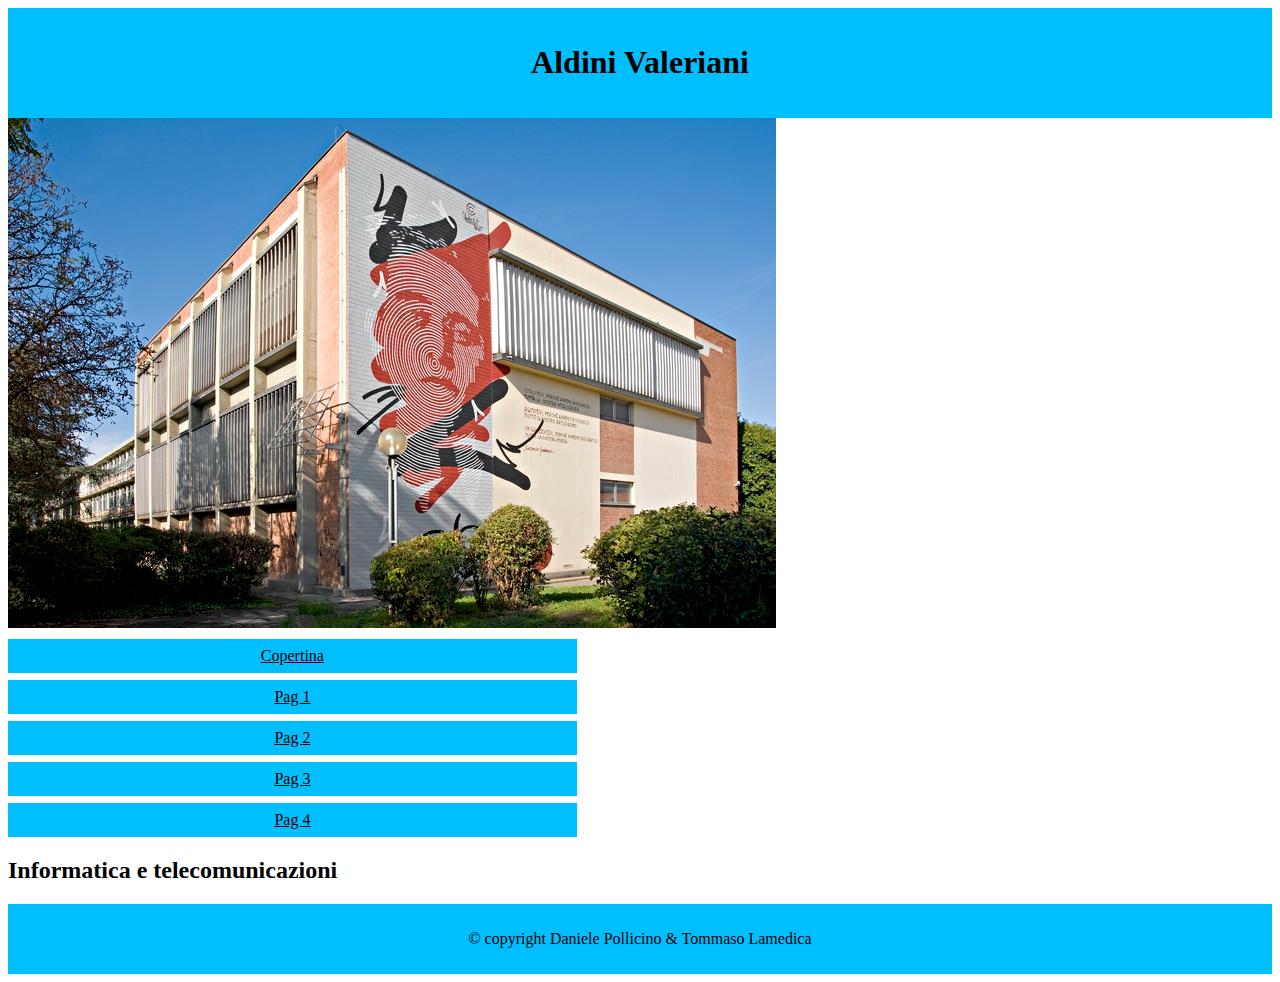
<file: index.html>
<!DOCTYPE html>
<html  lang="it">
<head>

<title> Volantino Aldini </title>
<meta charset="UTF-8">

<link rel="stylesheet" href="style.css">

<meta name="viewport" content="width=device-width, initial-scale=1">

</head>

<body>
<header>
<h1>Aldini Valeriani </h1>
</header>

<img src="infetel.png" alt="Aldini">

<section>
<nav>
<a href="copertina.html"> Copertina </a>	
<a href="sitoscuola.html"> Pag 1 </a>
<a href="sitoscuola2.html"> Pag 2 </a>
<a href="sitoscuola3.html">Pag 3</a>
<a href="sitoplus.html">Pag 4</a>
</nav>		

</section>
<h2>Informatica e telecomunicazioni </h2>
<footer>
	<p> &copy; copyright Daniele Pollicino & Tommaso Lamedica</p>
</footer>
</body>
</html>
</file>
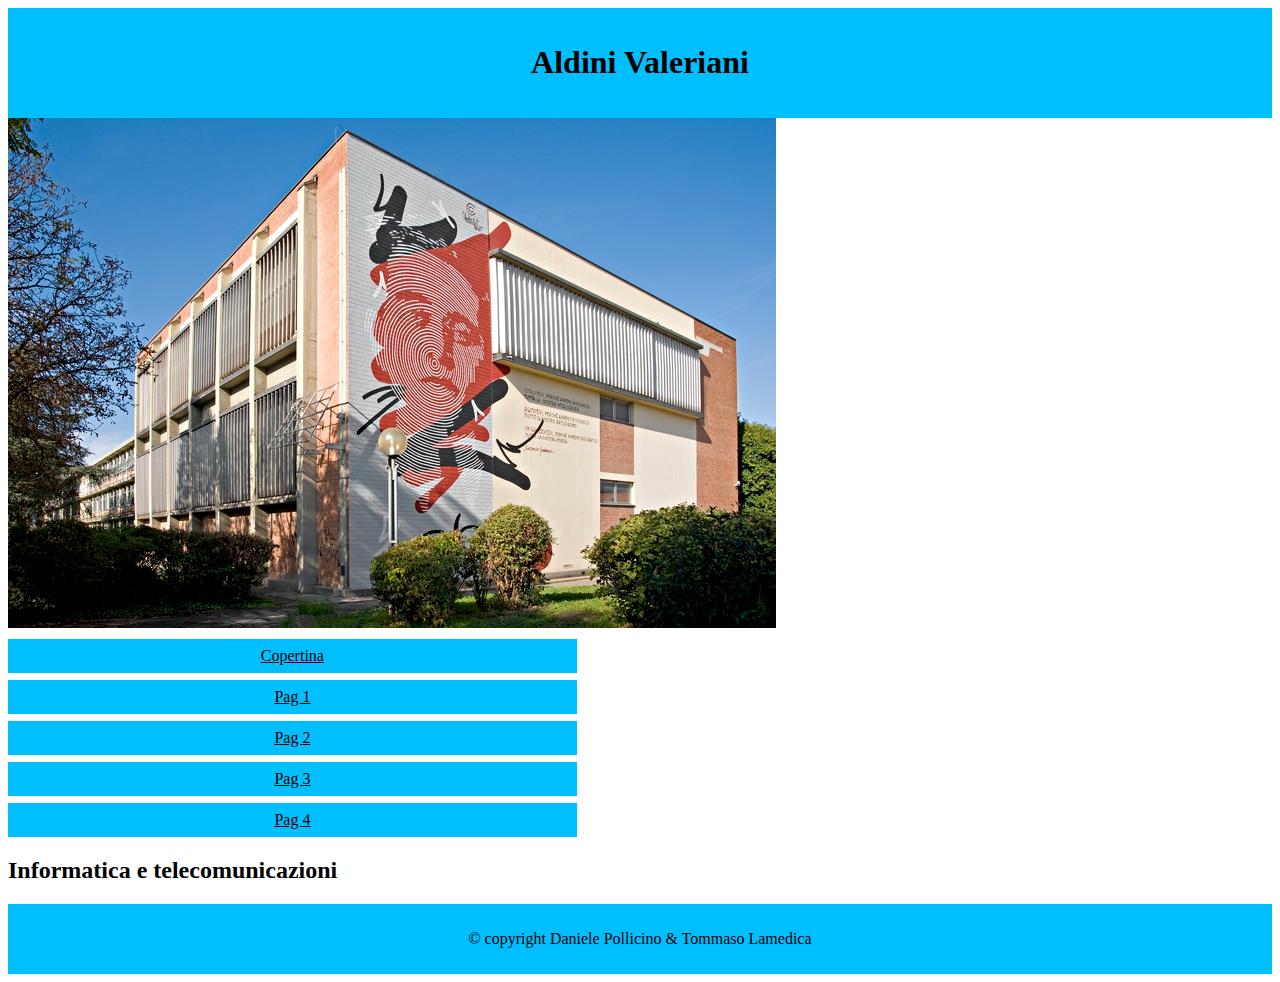
<file: copertina.html>
<!DOCTYPE html>
<html  lang="it">
<head>

<title> Volantino Aldini </title>
<meta charset="UTF-8">

<link rel="stylesheet" href="style.css">

<meta name="viewport" content="width=device-width, initial-scale=1">

</head>

<body>
<header>
<h1>Aldini Valeriani </h1>
</header>

<img src="infetel.png" alt="Aldini">

<section>
<nav>
<a href="copertina.html"> Copertina </a>	
<a href="sitoscuola.html"> Pag 1 </a>
<a href="sitoscuola2.html"> Pag 2 </a>
<a href="sitoscuola3.html">Pag 3</a>
<a href="sitoplus.html">Pag 4</a>
</nav>		

</section>
<h2>Informatica e telecomunicazioni </h2>
<footer>
	<p> &copy; copyright Daniele Pollicino & Tommaso Lamedica</p>
</footer>
</body>
</html>
</file>
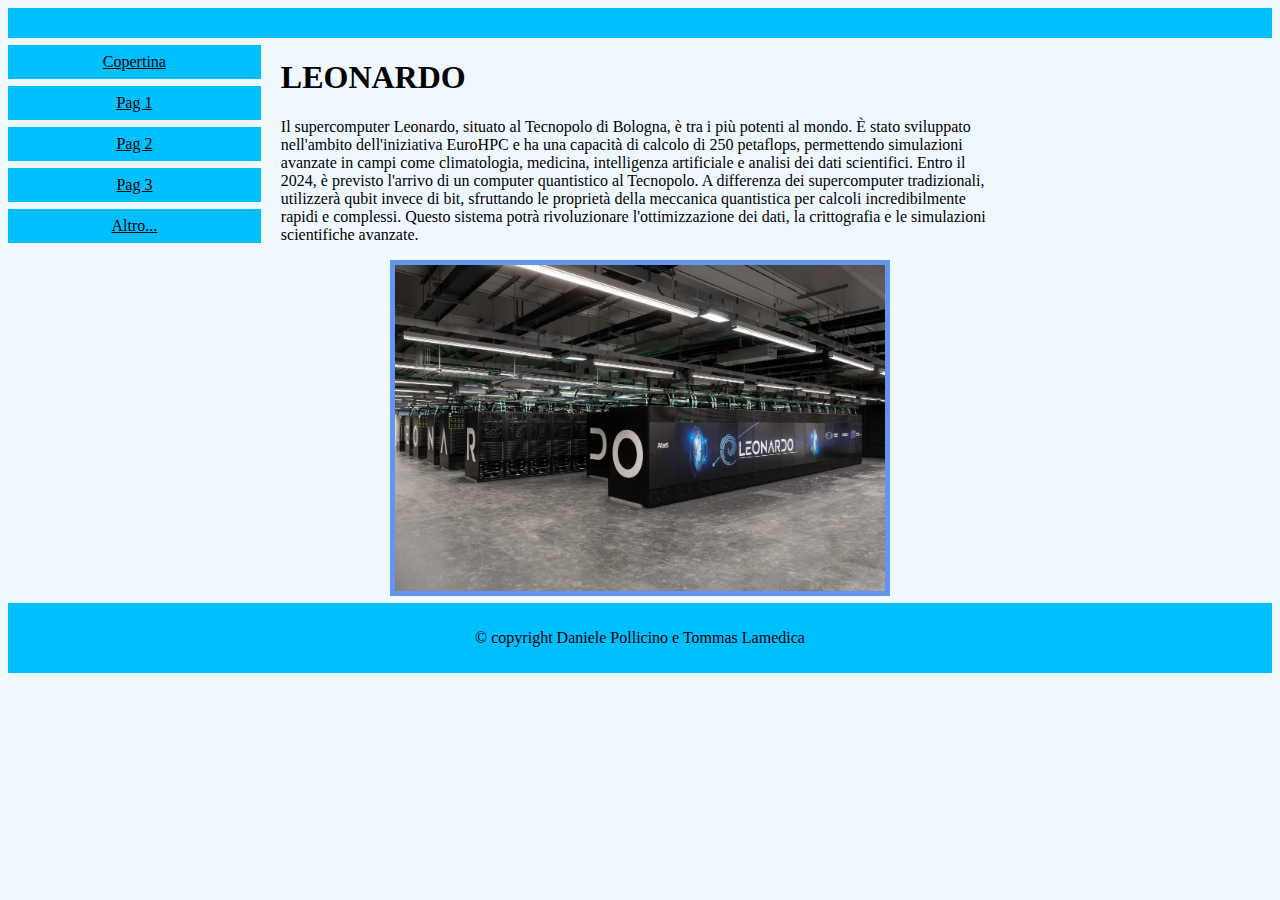
<file: sitoplus.html>
<!DOCTYPE html>
<html  lang="it">
<head>

<title> Sito aldini </title>
<meta charset="UTF-8">

<link rel="stylesheet" href="style4.css">

<meta name="viewport" content="width=device-width, initial-scale=1">

</head>

<body>
<header>

</header>


<section>
<nav>
<a href="copertina.html"> Copertina </a>	
<a href="sitoscuola.html"> Pag 1 </a>
<a href="sitoscuola2.html"> Pag 2 </a>
<a href="sitoscuola3.html">Pag 3</a>
<a href="sitoplus.html">Altro...</a>
</nav>	

<article>
<h1>LEONARDO</h1>
<p>Il supercomputer Leonardo, situato al Tecnopolo di Bologna, è tra i più potenti al mondo. È stato sviluppato nell'ambito dell'iniziativa EuroHPC e ha una capacità di calcolo di 250 petaflops, permettendo simulazioni avanzate in campi come climatologia, medicina, intelligenza artificiale e analisi dei dati scientifici.

Entro il 2024, è previsto l'arrivo di un computer quantistico al Tecnopolo. A differenza dei supercomputer tradizionali, utilizzerà qubit invece di bit, sfruttando le proprietà della meccanica quantistica per calcoli incredibilmente rapidi e complessi. Questo sistema potrà rivoluzionare l'ottimizzazione dei dati, la crittografia e le simulazioni scientifiche avanzate.</p>

</article>
<img src="leonardo.png" alt="Aldini" class="bordo" width="500">



</section>

<footer>
	<p> &copy; copyright Daniele Pollicino e Tommas Lamedica</p>
</footer>
</body>
</html>
</file>
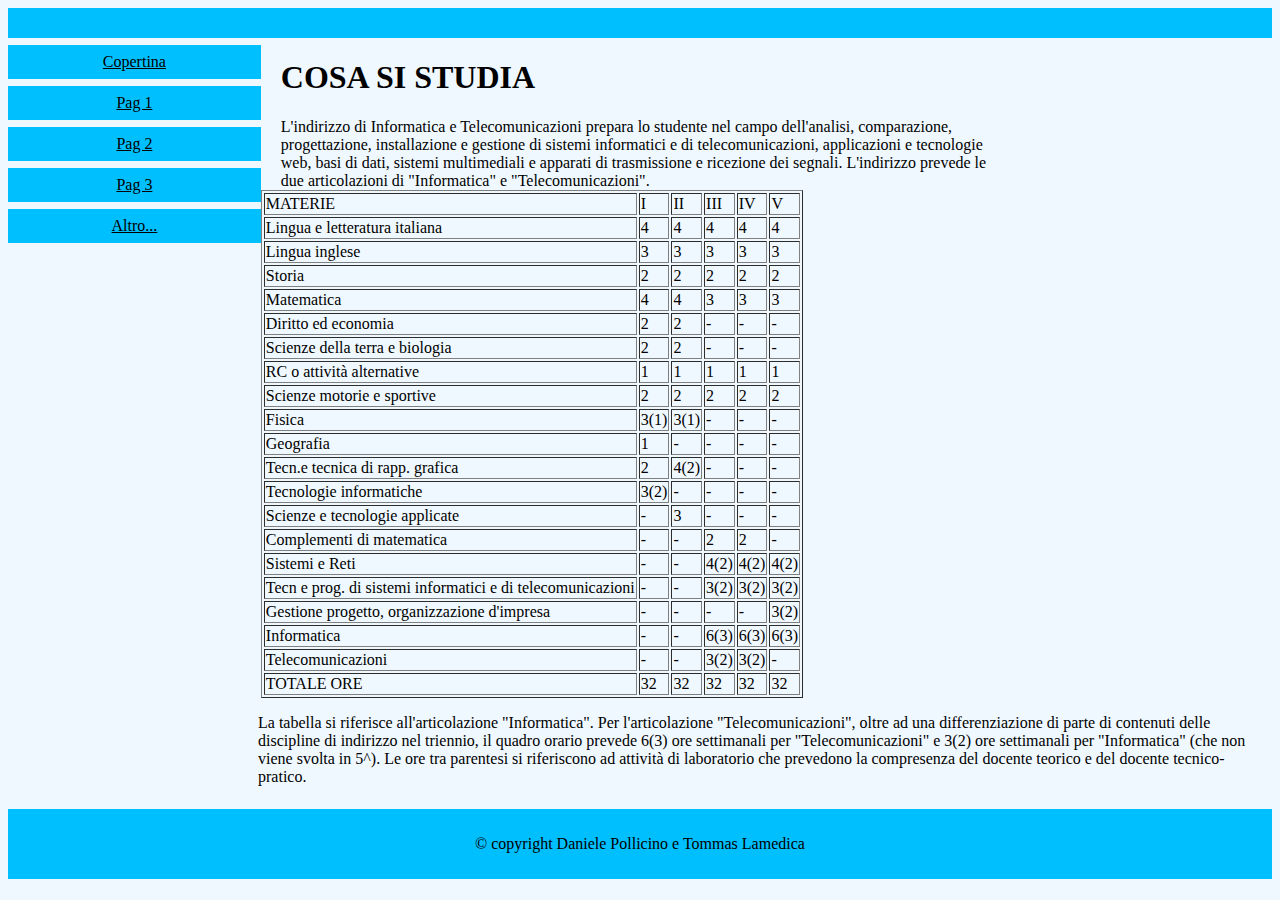
<file: sitoscuola.html>
<!DOCTYPE html>
<html  lang="it">
<head>

<title> Sito aldini </title>
<meta charset="UTF-8">

<link rel="stylesheet" href="style2.css">

<meta name="viewport" content="width=device-width, initial-scale=1">

</head>

<body>
<header>

</header>


<section>
<nav>
<a href="index.html"> Copertina </a>	
<a href="sitoscuola.html"> Pag 1 </a>
<a href="sitoscuola2.html"> Pag 2 </a>
<a href="sitoscuola3.html">Pag 3</a>
<a href="sitoplus.html">Altro...</a>
</nav>	

<div>
<article>
<h1>COSA SI STUDIA</h1>	
L'indirizzo di Informatica e Telecomunicazioni prepara lo studente nel
campo dell'analisi, comparazione, progettazione, installazione e gestione
di sistemi informatici e di telecomunicazioni, applicazioni e tecnologie
web, basi di dati, sistemi multimediali e apparati di trasmissione e ricezione
dei segnali. L'indirizzo prevede le due articolazioni di "Informatica" e
"Telecomunicazioni".
</article>


<table border="1">
  <colgroup id="a" span="3"></colgroup>
  <thead>
    <tr>
      <td>MATERIE</td>
      <td>I</td>
      <td>II</td>
      <td>III</td>
      <td>IV</td>
      <td>V</td>
    </tr>
  </thead>
<tr><td>Lingua e letteratura italiana</td><td>4</td><td>4</td><td>4</td><td>4</td><td>4</td></tr>
<tr><td>Lingua inglese</td><td>3</td><td>3</td><td>3</td><td>3</td><td>3</td></tr>
<tr><td>Storia</td><td>2</td><td>2</td><td>2</td><td>2</td><td>2</td></tr>
<tr><td>Matematica</td><td>4</td><td>4</td><td>3</td><td>3</td><td>3</td></tr>
<tr><td>Diritto ed economia</td><td>2</td><td>2</td><td>-</td><td>-</td><td>-</td></tr>
<tr><td>Scienze della terra e biologia</td><td>2</td><td>2</td><td>-</td><td>-</td><td>-</td></tr>
<tr><td>RC o attività alternative</td><td>1</td><td>1</td><td>1</td><td>1</td><td>1</td></tr>
<tr><td>Scienze motorie e sportive</td><td>2</td><td>2</td><td>2</td><td>2</td><td>2</td></tr>
<tr><td>Fisica</td><td>3(1)</td><td>3(1)</td><td>-</td><td>-</td><td>-</td></tr>
<tr><td>Geografia</td><td>1</td><td>-</td><td>-</td><td>-</td><td>-</td></tr>
<tr><td>Tecn.e tecnica di rapp. grafica</td><td>2</td><td>4(2)</td><td>-</td><td>-</td><td>-</td></tr>
<tr><td>Tecnologie informatiche</td><td>3(2)</td><td>-</td><td>-</td><td>-</td><td>-</td></tr>
<tr><td>Scienze e tecnologie applicate</td><td>-</td><td>3</td><td>-</td><td>-</td><td>-</td></tr>
<tr><td>Complementi di matematica</td><td>-</td><td>-</td><td>2</td><td>2</td><td>-</td></tr>
<tr><td>Sistemi e Reti</td><td>-</td><td>-</td><td>4(2)</td><td>4(2)</td><td>4(2)</td></tr>
<tr><td>Tecn e prog. di sistemi informatici e di telecomunicazioni</td><td>-</td><td>-</td><td>3(2)</td><td>3(2)</td><td>3(2)</td></tr>
<tr><td>Gestione progetto, organizzazione d'impresa</td><td>-</td><td>-</td><td>-</td><td>-</td><td>3(2)</td></tr>
<tr><td>Informatica</td><td>-</td><td>-</td><td>6(3)</td><td>6(3)</td><td>6(3)</td></tr>
<tr><td>Telecomunicazioni</td><td>-</td><td>-</td><td>3(2)</td><td>3(2)</td><td>-</td></tr>
<tr><td>TOTALE ORE</td><td>32</td><td>32</td><td>32</td><td>32</td><td>32</td></tr>
</table>

<p style="margin-left: 250px;">
La tabella si riferisce all'articolazione "Informatica". Per l'articolazione "Telecomunicazioni", oltre ad
una differenziazione di parte di contenuti delle discipline di indirizzo nel triennio, il quadro orario
prevede 6(3) ore settimanali per "Telecomunicazioni" e 3(2) ore settimanali per "Informatica" (che
non viene svolta in 5^). Le ore tra parentesi si riferiscono ad attività di laboratorio che prevedono la
compresenza del docente teorico e del docente tecnico-pratico.</p>
</div>


</section>

<footer>
	<p> &copy; copyright Daniele Pollicino e Tommas Lamedica</p>
</footer>
</body>
</html>
</file>
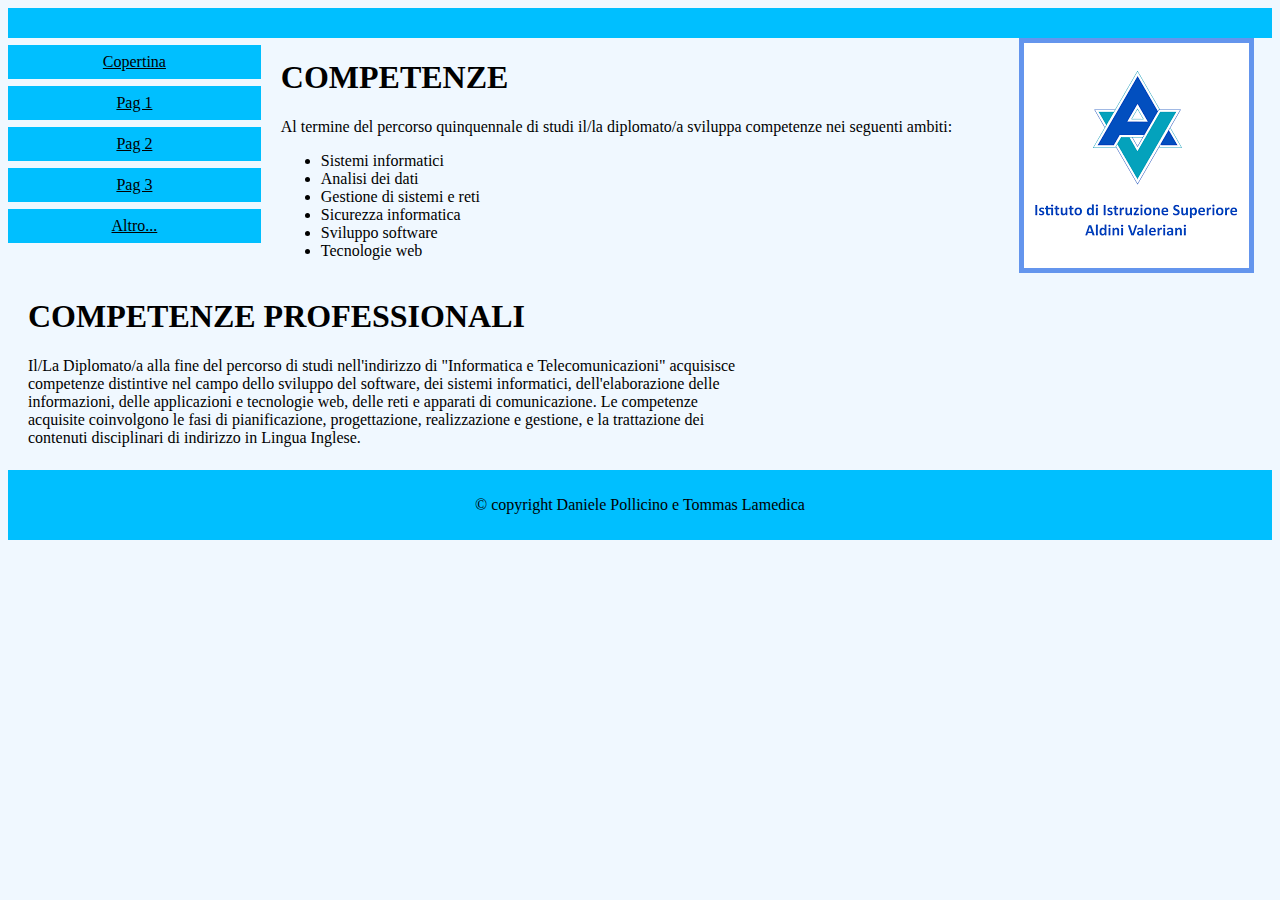
<file: sitoscuola2.html>
<!DOCTYPE html>
<html  lang="it">
<head>

<title> Sito aldini </title>
<meta charset="UTF-8">

<link rel="stylesheet" href="style3.css">

<meta name="viewport" content="width=device-width, initial-scale=1">

</head>

<body>
<header>

</header>


<section>
<nav>
<a href="index.html"> Copertina </a>	
<a href="sitoscuola.html"> Pag 1 </a>
<a href="sitoscuola2.html"> Pag 2 </a>
<a href="sitoscuola3.html">Pag 3</a>
<a href="sitoplus.html">Altro...</a>
</nav>	

<article>
<h1>COMPETENZE</h1>
<p>Al termine del percorso quinquennale di studi il/la diplomato/a
sviluppa competenze nei seguenti ambiti:</p>
<ul>
  <li>Sistemi informatici</li>
  <li>Analisi dei dati</li>
  <li>Gestione di sistemi e reti</li>
  <li>Sicurezza informatica</li>
  <li>Sviluppo software</li>
  <li>Tecnologie web</li>
</ul>

</article>
<img src="aldinivaleriani.png" alt="Aldini" class="bordo">
<article>
<h1>COMPETENZE PROFESSIONALI</h1>
<p>Il/La Diplomato/a alla fine del percorso di studi nell'indirizzo di
"Informatica e Telecomunicazioni" acquisisce competenze
distintive nel campo dello sviluppo del software, dei sistemi
informatici, dell'elaborazione delle informazioni, delle applicazioni
e tecnologie web, delle reti e apparati di comunicazione.
Le competenze acquisite coinvolgono le fasi di pianificazione,
progettazione, realizzazione e gestione, e la trattazione dei
contenuti disciplinari di indirizzo in Lingua Inglese.</p>


</article>


</section>

<footer>
	<p> &copy; copyright Daniele Pollicino e Tommas Lamedica</p>
</footer>
</body>
</html>
</file>
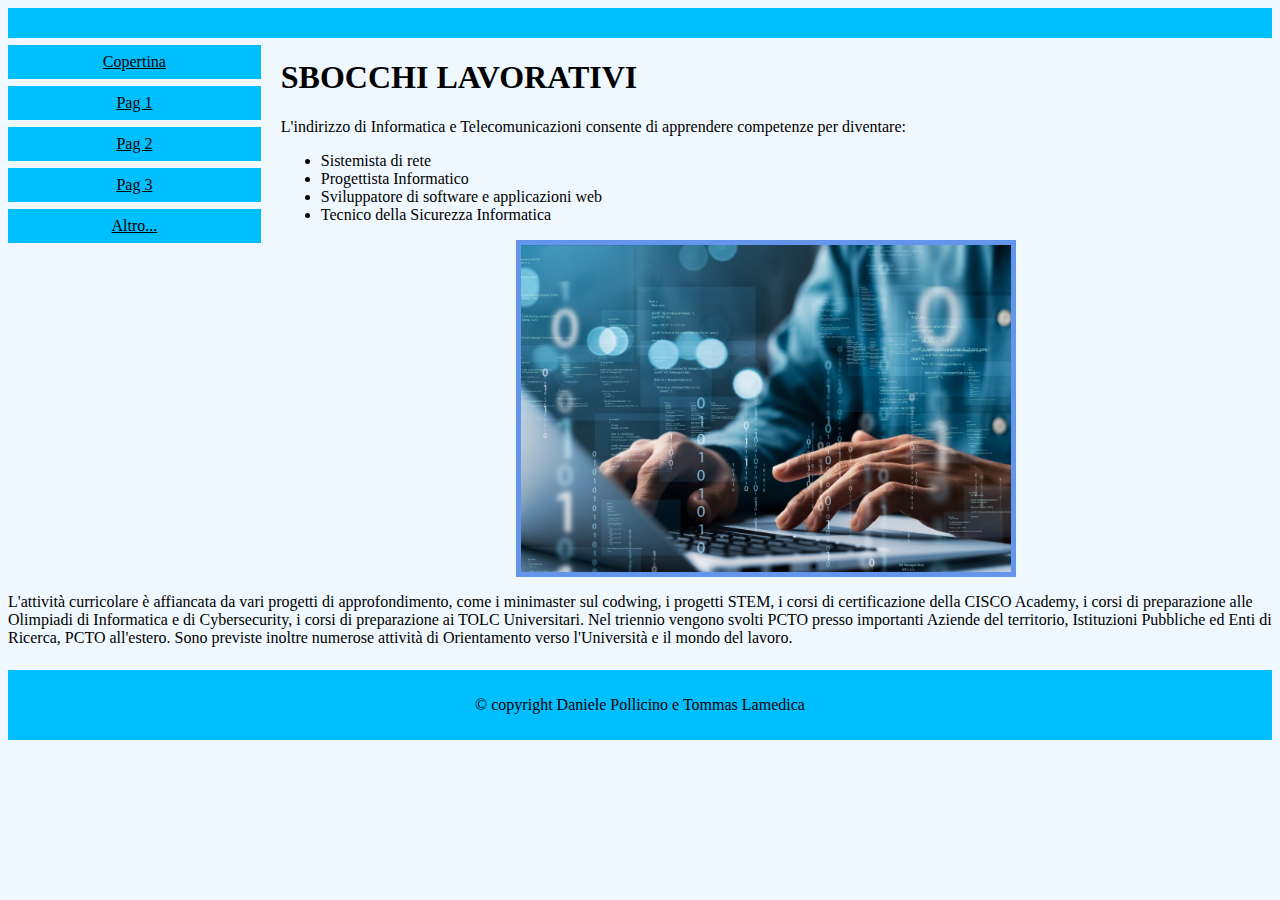
<file: sitoscuola3.html>
<!DOCTYPE html>
<html  lang="it">
<head>

<title> Sito aldini </title>
<meta charset="UTF-8">

<link rel="stylesheet" href="style4.css">

<meta name="viewport" content="width=device-width, initial-scale=1">

</head>

<body>
<header>

</header>


<section>
<nav>
<a href="index.html"> Copertina </a>	
<a href="sitoscuola.html"> Pag 1 </a>
<a href="sitoscuola2.html"> Pag 2 </a>
<a href="sitoscuola3.html">Pag 3</a>
<a href="sitoplus.html">Altro...</a>
</nav>	

<article>
<h1>SBOCCHI LAVORATIVI</h1>
<p>L'indirizzo di Informatica e Telecomunicazioni consente di
apprendere competenze per diventare:</p>
<ul>
  <li>Sistemista
di rete</li>
  <li>Progettista
Informatico</li>
  <li>Sviluppatore
di software e
applicazioni web</li>
  <li>Tecnico della
Sicurezza Informatica</li>
</ul>

</article>
<img src="informatica.png" alt="Aldini" class="bordo" width="500">

<p>L'attività curricolare è affiancata da vari progetti di approfondimento,
come i minimaster sul codwing, i progetti STEM, i corsi di certificazione
della CISCO Academy, i corsi di preparazione alle Olimpiadi di Informatica
e di Cybersecurity, i corsi di preparazione ai TOLC Universitari.
Nel triennio vengono svolti PCTO presso importanti Aziende del territorio,
Istituzioni Pubbliche ed Enti di Ricerca, PCTO all'estero.
Sono previste inoltre numerose attività di Orientamento verso l'Università
e il mondo del lavoro.</p>



</section>

<footer>
	<p> &copy; copyright Daniele Pollicino e Tommas Lamedica</p>
</footer>
</body>
</html>
</file>
<file: style.css>
/********************************
 * Generale CSS
 * 
 * ************************************/
 
* {
 box-sizing: border-box;

/*da mettere sempre per i siti responsive*/
}


header{

  background-color: #00bfff;
  padding: 15px;
  text-align: center;

}

nav{

	float: left;
	width: 45%;
	text-align: center;

}

nav a{
  overflow: auto;
  background-color: #00bfff;
  padding: 8px;
  margin-top: 7px;
  display: block;
  width: 100%;
  color: black;

}



article{

	float: left;
	width: 60%;
	padding: 0px 20px;

}

aside{
    background-color: #00bfff;
	float: left;
	width: 20%;
    padding: 15px;
    margin-top: 7px;
    text-align: center;
}

section::after{
     content: "";
     display: table;
     clear: both;
}

footer{
  background-color: #00bfff;
  text-align: center;
  padding: 10px;
  margin-top: 7px;
}

@media only screen and (max-width:900px){

nav, article, aside {

	width: 100%;
}

}
</file>
<file: style4.css>
/********************************
 * Generale CSS
 * 
 * ************************************/
 
* {
 box-sizing: border-box;

/*da mettere sempre per i siti responsive*/
}


header{

  background-color: #00bfff;
  padding: 15px;
  text-align: center;

}

nav{

	float: left;
	width: 20%;
	text-align: center;

}

nav a{
  overflow: auto;
  background-color: #00bfff;
  padding: 8px;
  margin-top: 7px;
  display: block;
  width: 100%;
  color: black;

}



article{

	float: left;
	width: 60%;
	padding: 0px 20px;

}
.bordo {
    border: 5px solid; 
    color: #6495ed;
    margin: 0 auto;
   
}


aside{
    background-color: #00bfff;
	float: left;
	width: 20%;
    padding: 15px;
    margin-top: 7px;
    text-align: center;
}

section::after{
     content: "";
     display: table;
     clear: both;
}
body {
    background-color: 	#f0f8ff; }

footer{
  background-color: #00bfff;
  text-align: center;
  padding: 10px;
  margin-top: 7px;
}

@media only screen and (max-width:900px){

nav, article, aside {

	width: 100%;
}

}
body {
    background-color: 	#f0f8ff; }
img {
  display: block;
  margin: 20px auto;
  max-width: 90%;
  height: auto;
</file>
<file: style2.css>
/********************************
 * Generale CSS
 * 
 * ************************************/
 
* {
 box-sizing: border-box;

/*da mettere sempre per i siti responsive*/
}


header{

  background-color: #00bfff;
  padding: 15px;
  text-align: center;

}

nav{

	float: left;
	width: 20%;
	text-align: center;

}

nav a{
  overflow: auto;
  background-color: #00bfff;
  padding: 8px;
  margin-top: 7px;
  display: block;
  width: 100%;
  color: black;

}

nav p{
align: center
}


article{

	float: left;
	width: 60%;
	padding: 0px 20px;

}

aside{
    background-color: #00bfff;
	float: left;
	width: 20%;
    padding: 15px;
    margin-top: 7px;
    text-align: center;
}

section::after{
     content: "";
     display: table;
     clear: both;
}

footer{
  background-color: #00bfff;
  text-align: center;
  padding: 10px;
  margin-top: 7px;
}

@media only screen and (max-width:900px){

nav, article, aside {

	width: 100%;
}

}

body {
    background-color: 	#f0f8ff; }
</file>
<file: style3.css>
/********************************
 * Generale CSS
 * 
 * ************************************/
 
* {
 box-sizing: border-box;

/*da mettere sempre per i siti responsive*/
}


header{

  background-color: #00bfff;
  padding: 15px;
  text-align: center;

}

nav{

	float: left;
	width: 20%;
	text-align: center;

}

nav a{
  overflow: auto;
  background-color: #00bfff;
  padding: 8px;
  margin-top: 7px;
  display: block;
  width: 100%;
  color: black;

}



article{

	float: left;
	width: 60%;
	padding: 0px 20px;

}
.bordo {
    border: 5px solid; 
    color: #6495ed;
   
}

aside{
    background-color: #00bfff;
	float: left;
	width: 20%;
    padding: 15px;
    margin-top: 7px;
    text-align: center;
}

section::after{
     content: "";
     display: table;
     clear: both;
}

footer{
  background-color: #00bfff;
  text-align: center;
  padding: 10px;
  margin-top: 7px;
}

@media only screen and (max-width:900px){

nav, article, aside {

	width: 100%;
}

}
body {
    background-color: 	#f0f8ff; }
</file>
